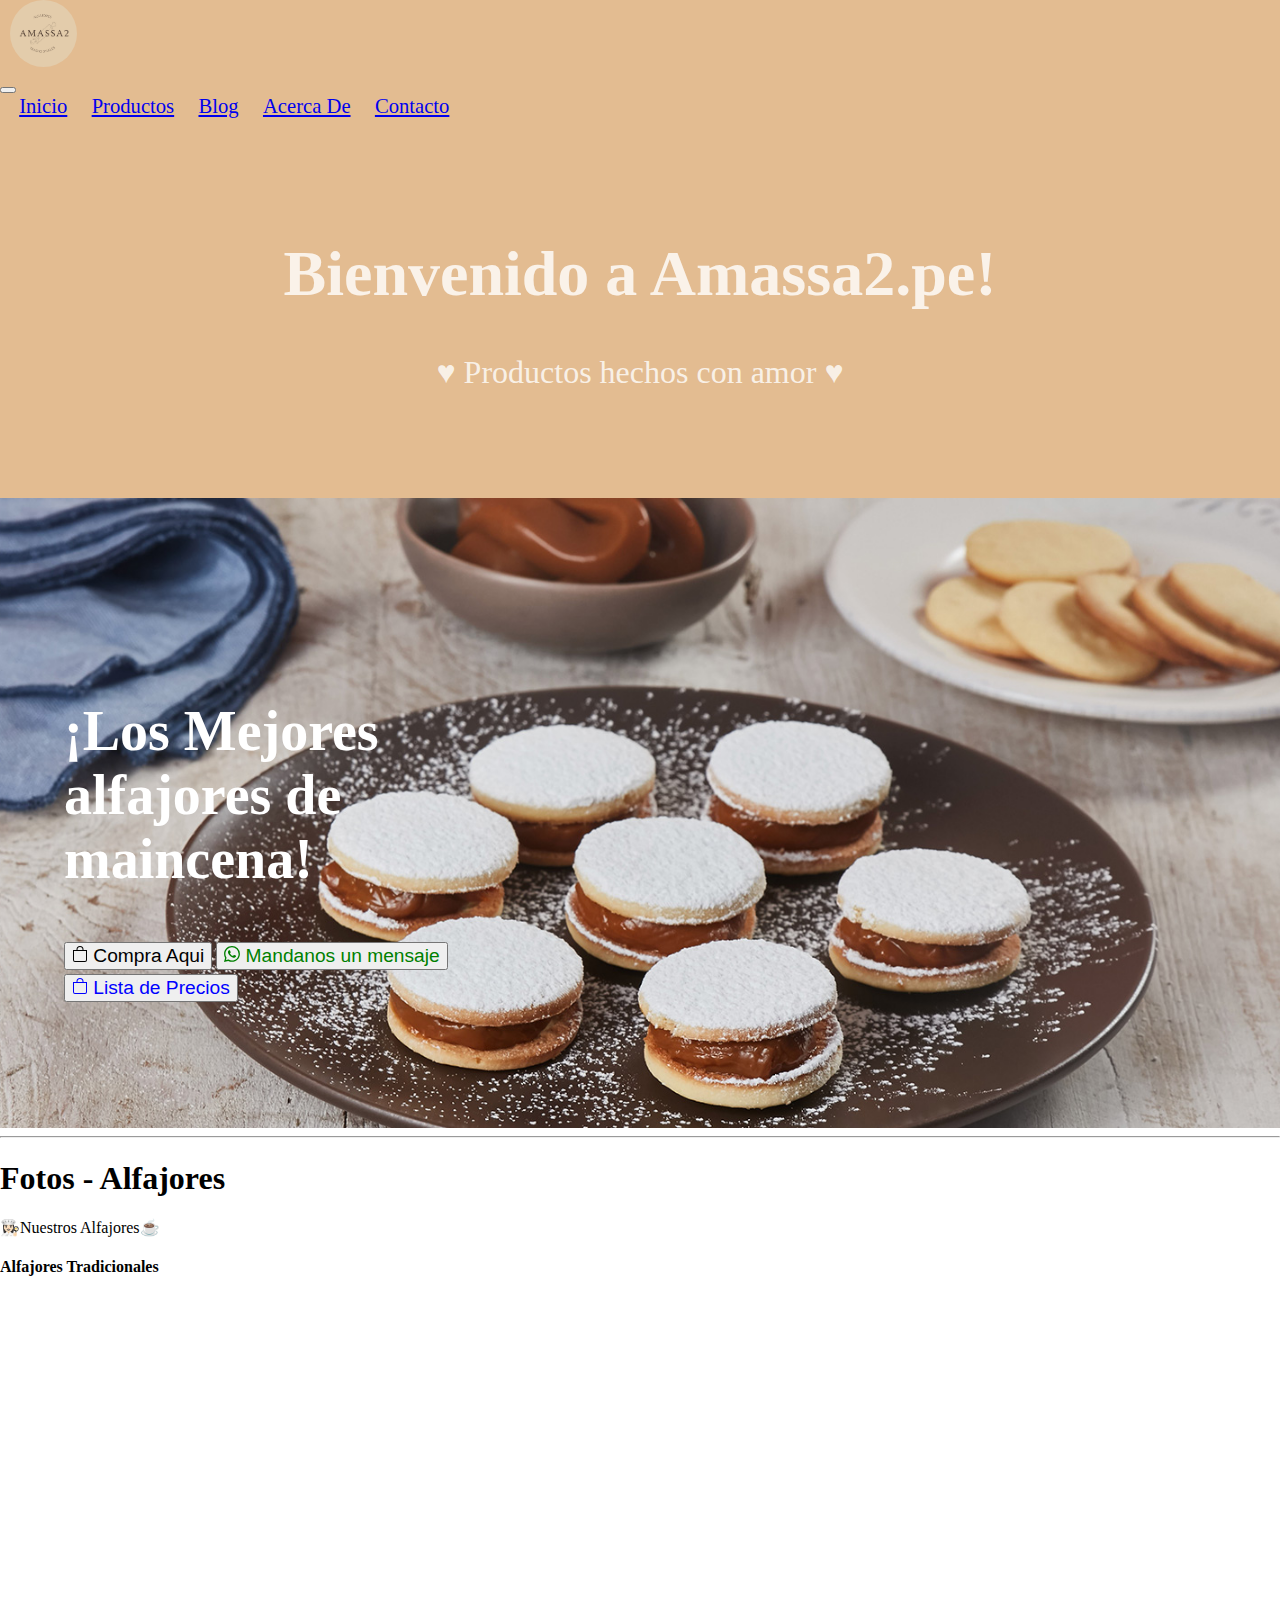
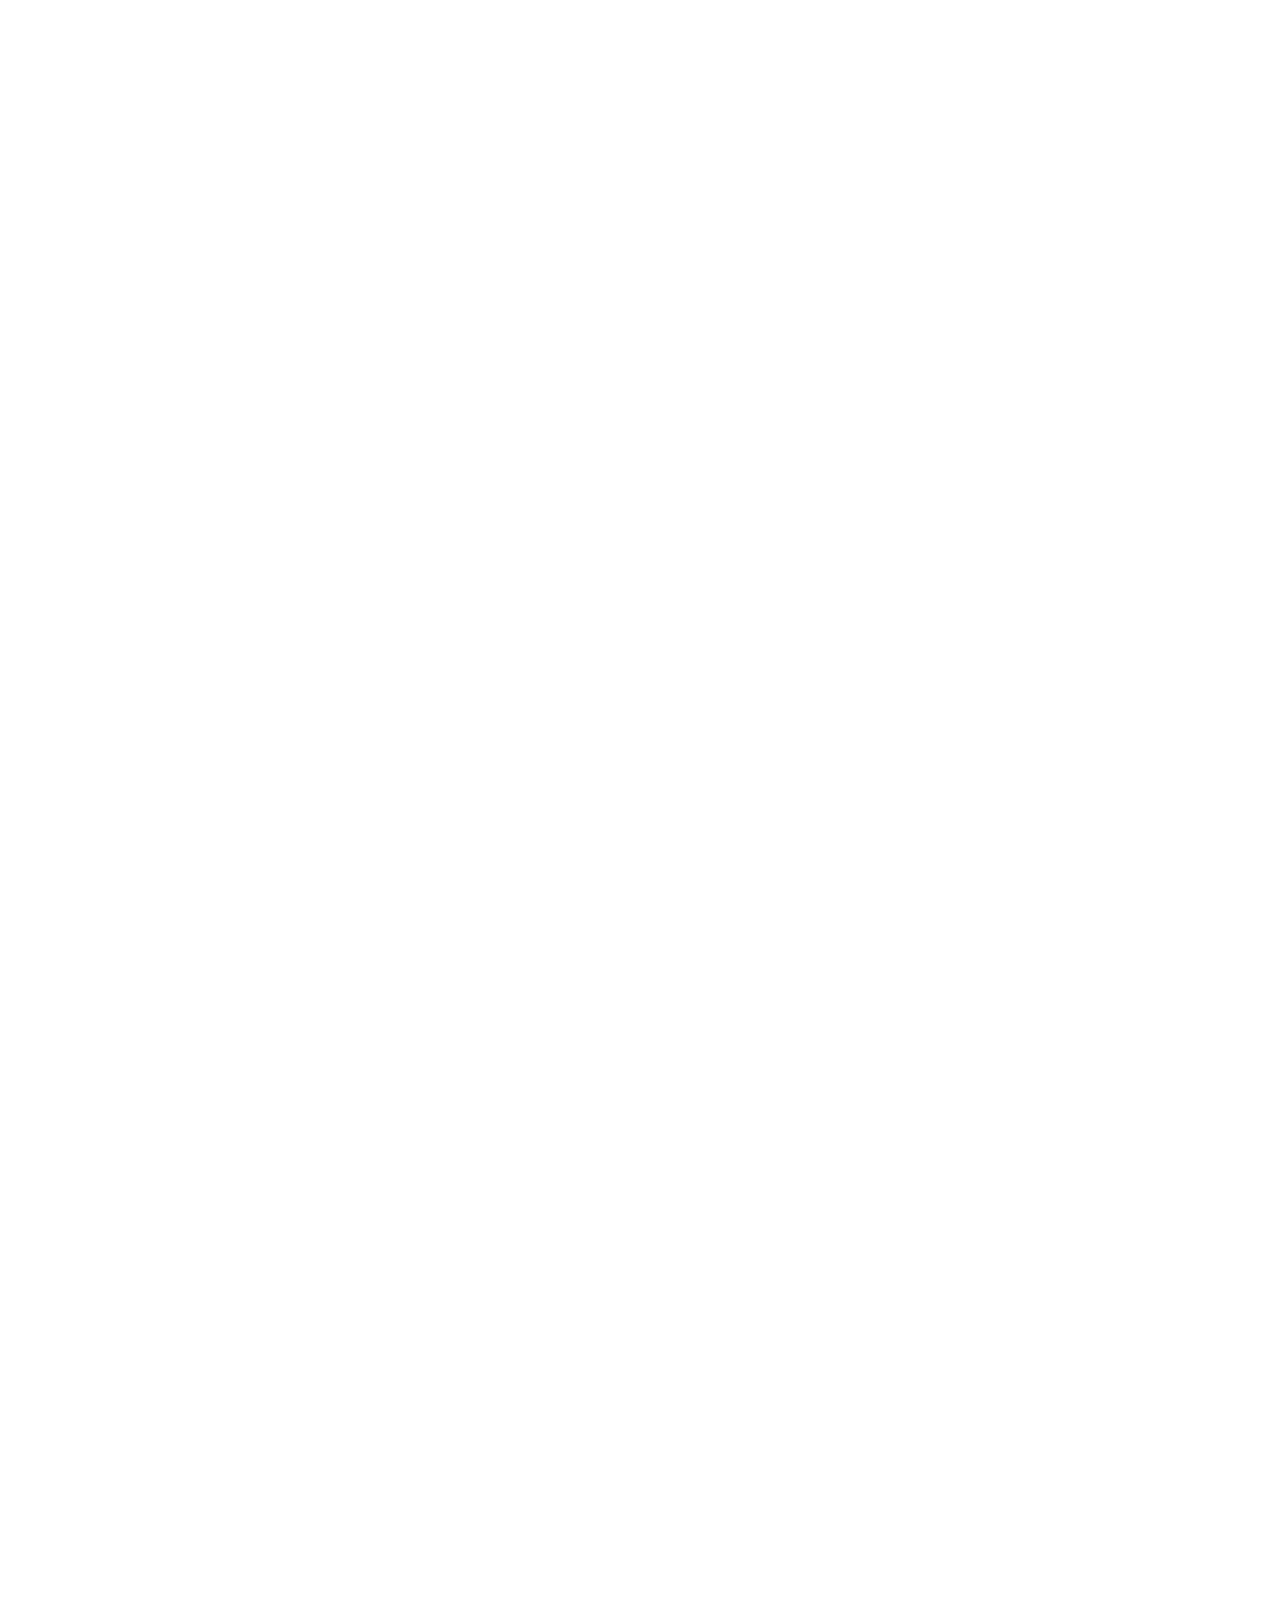
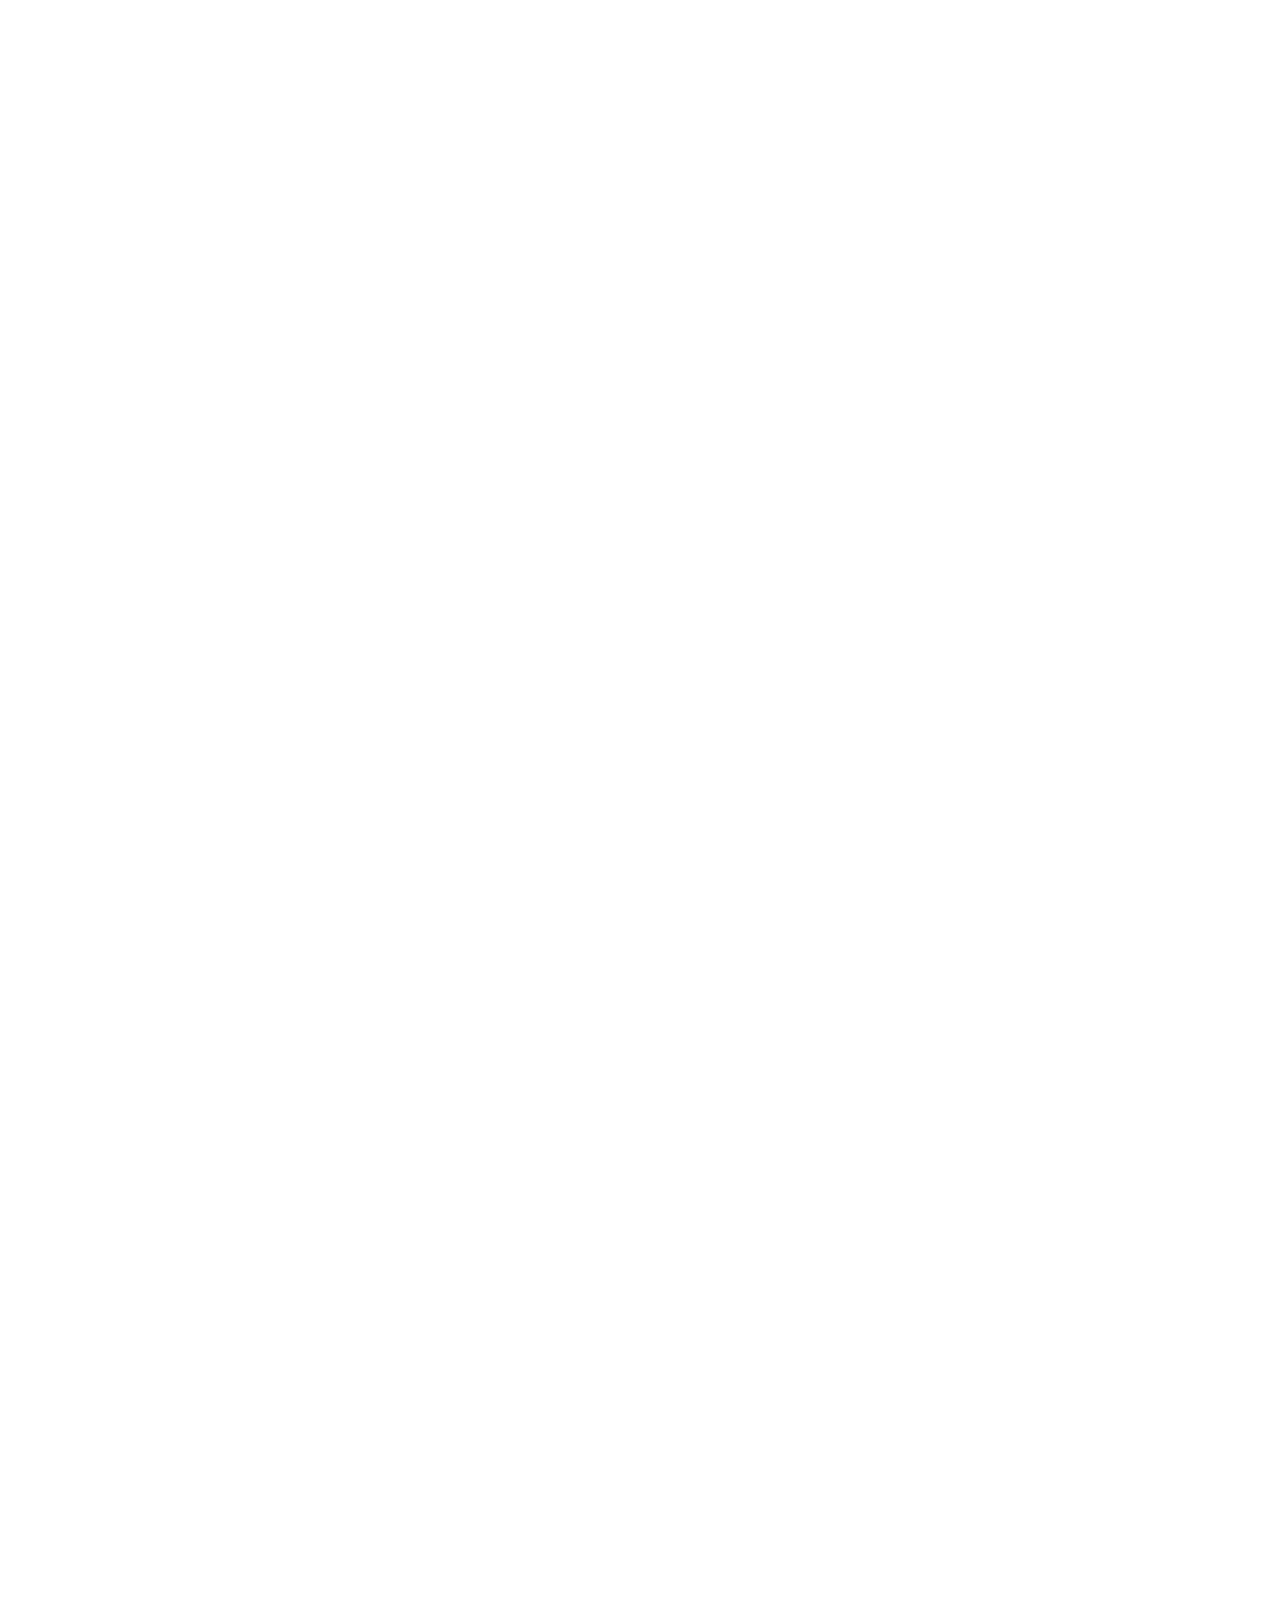
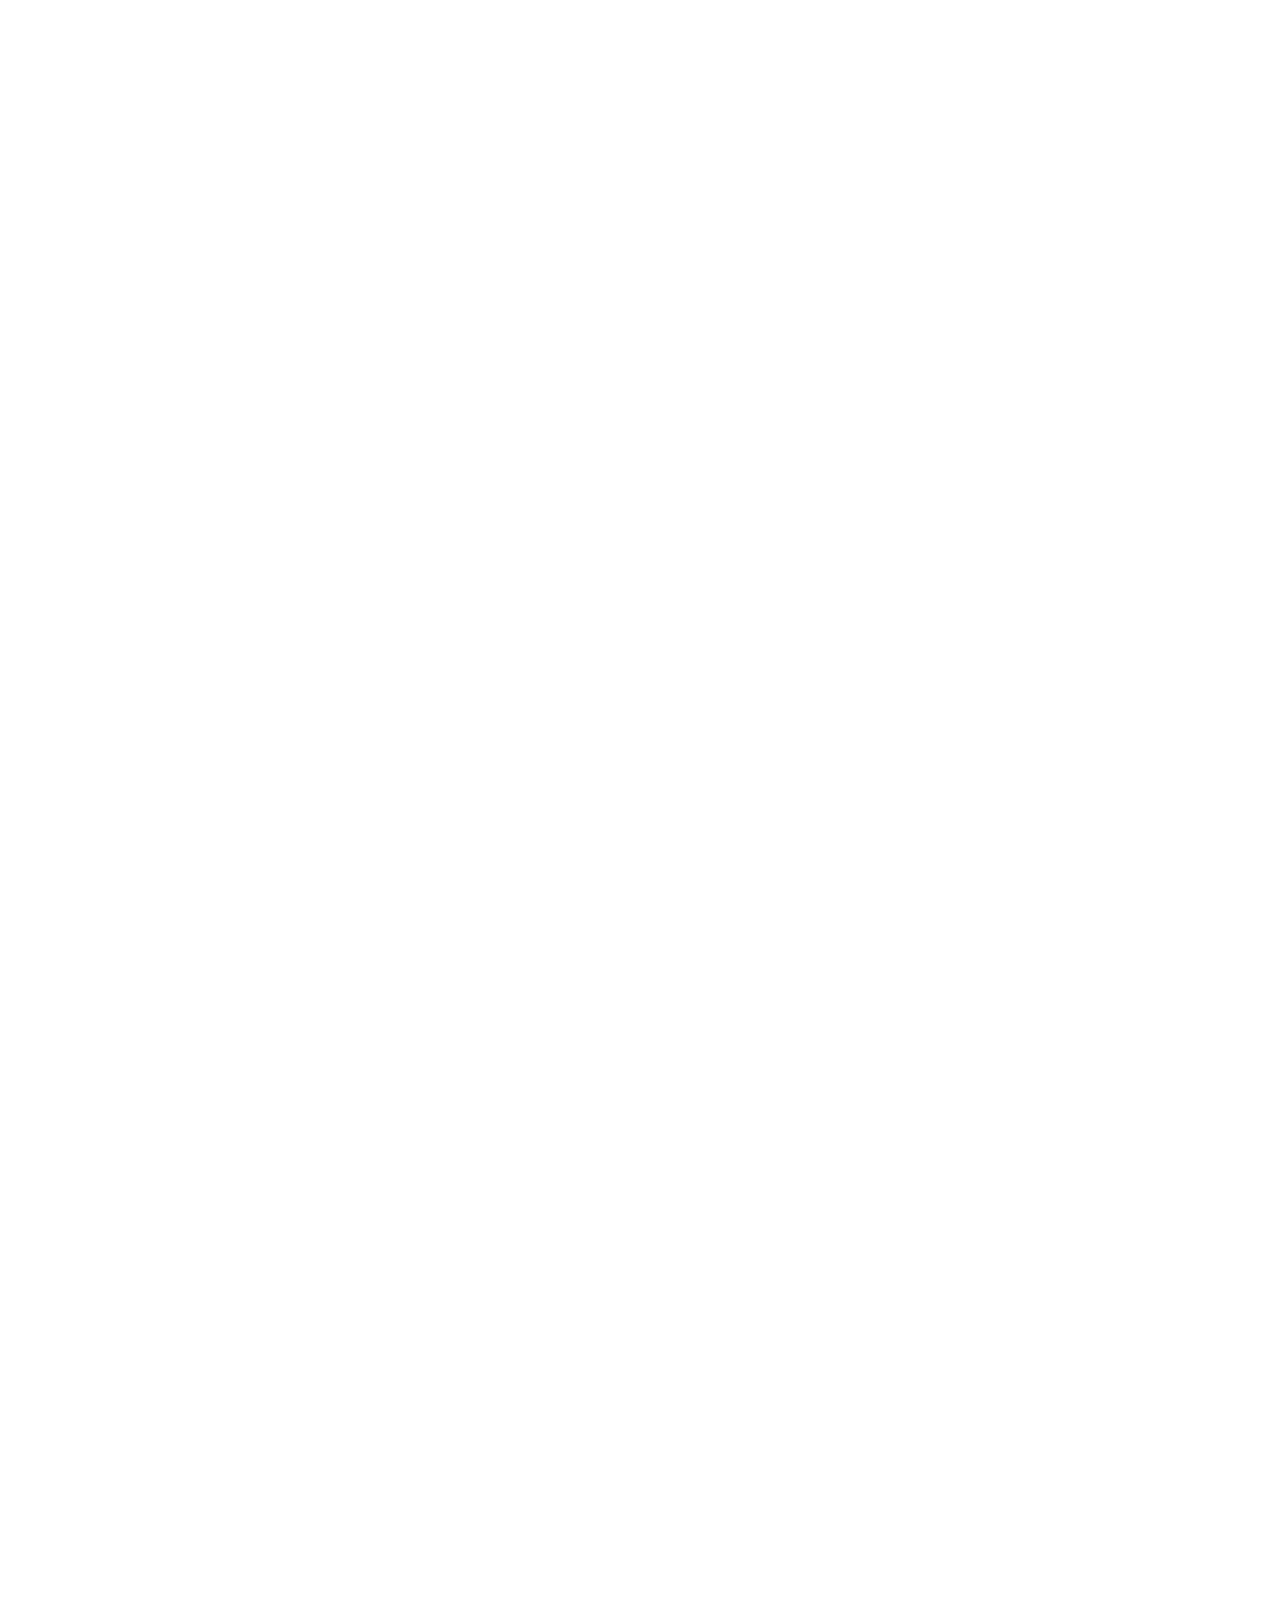
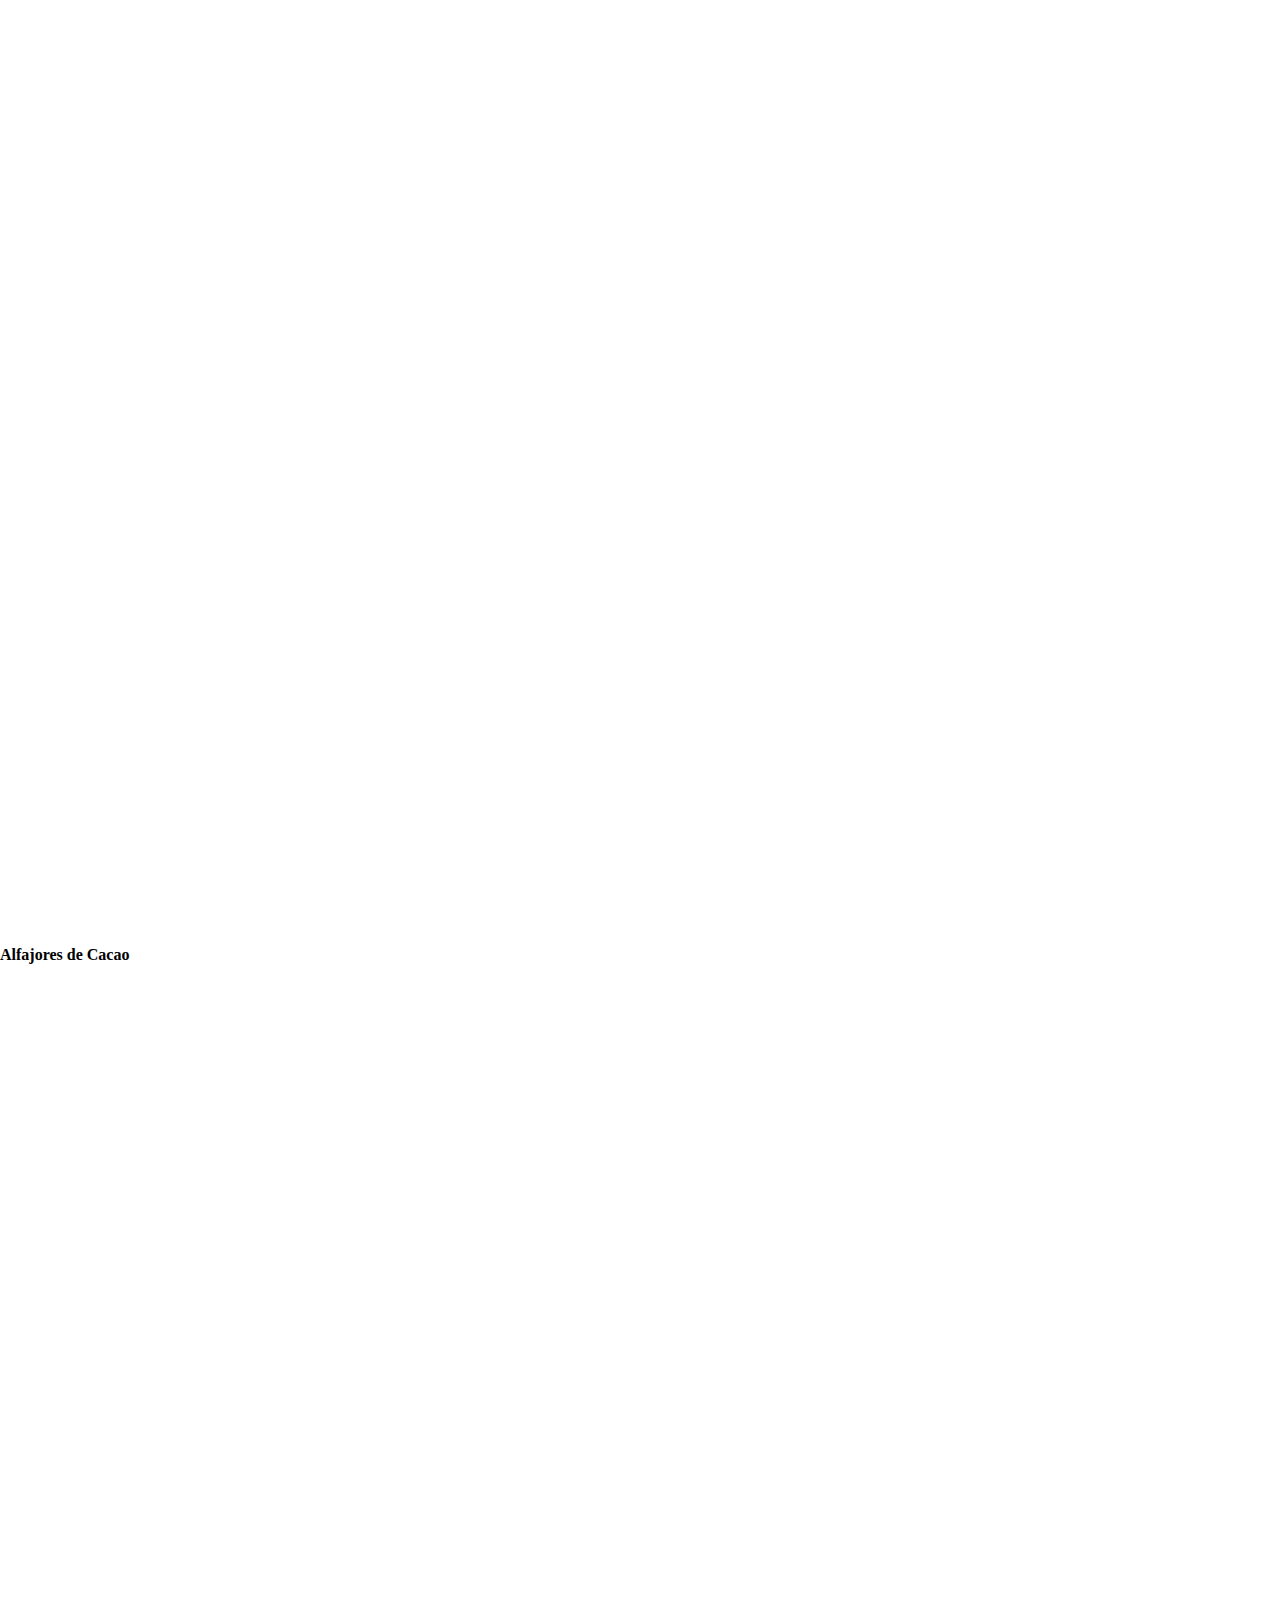
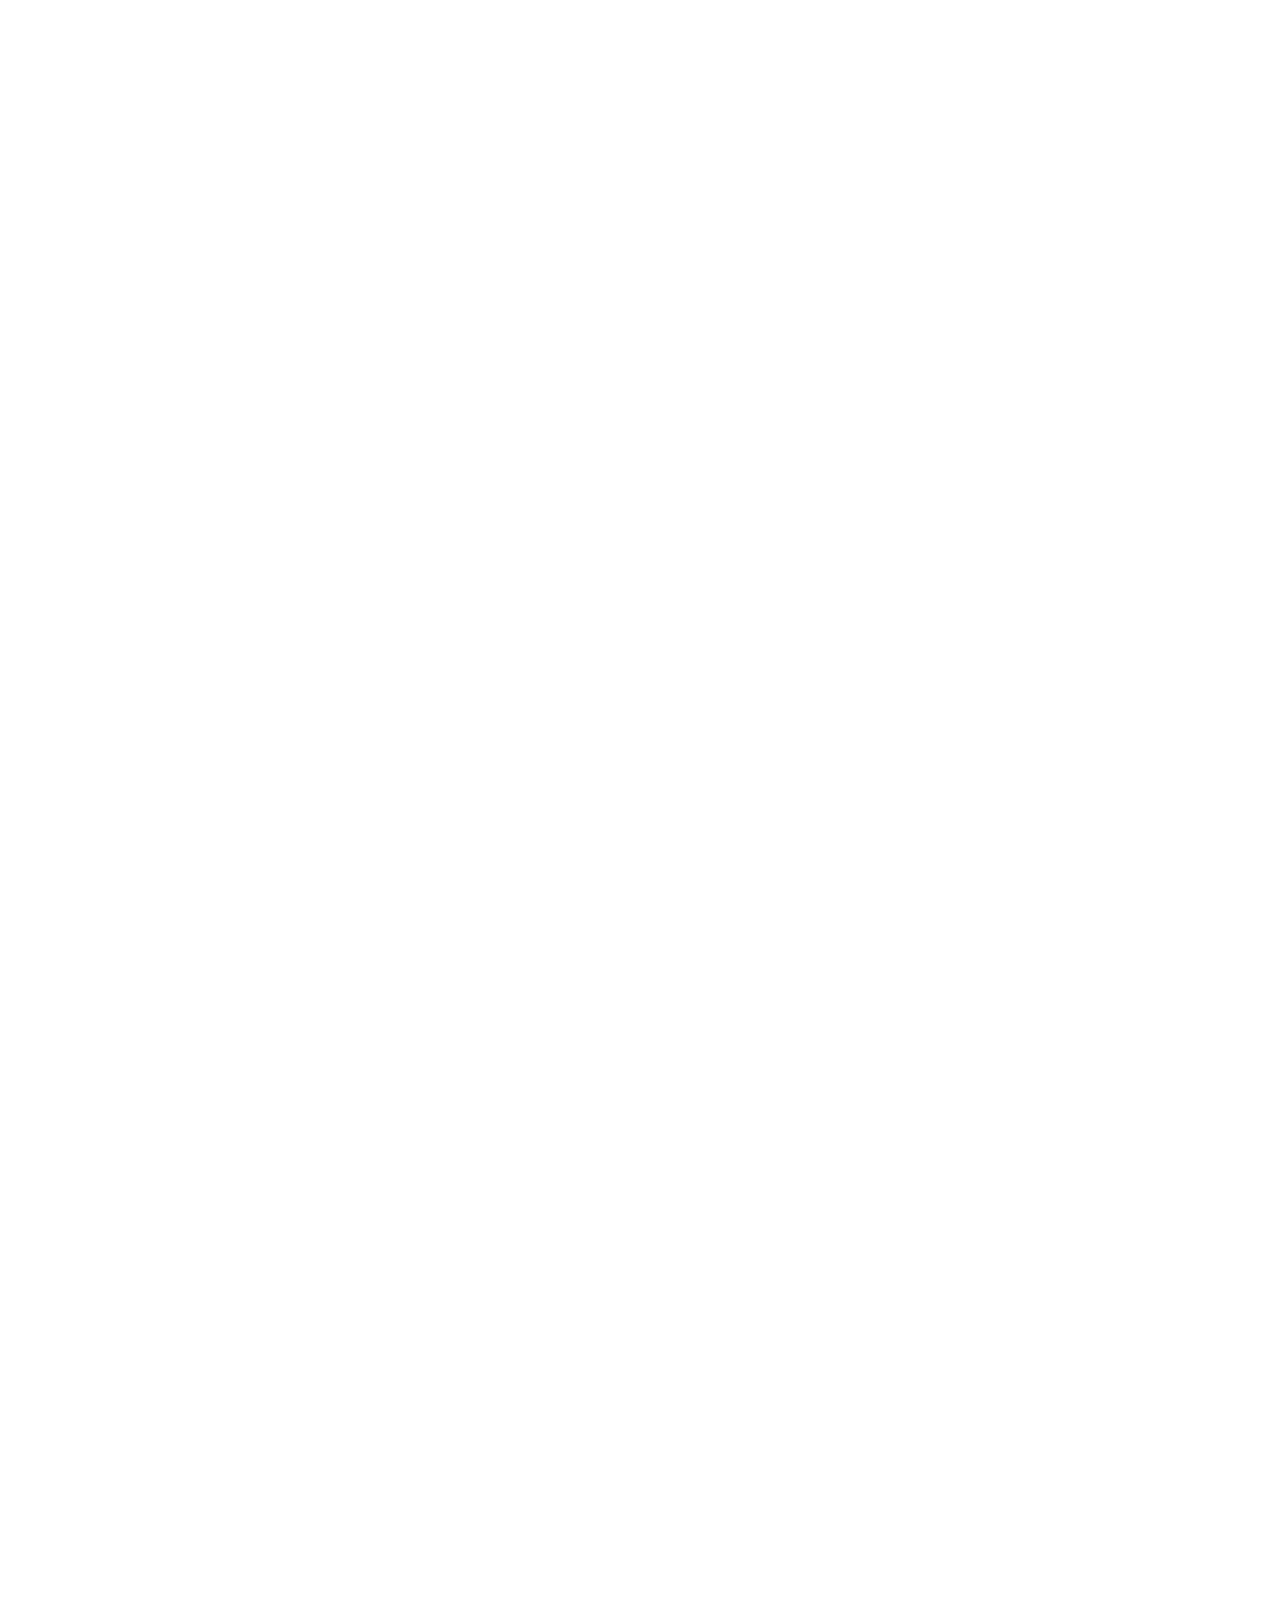
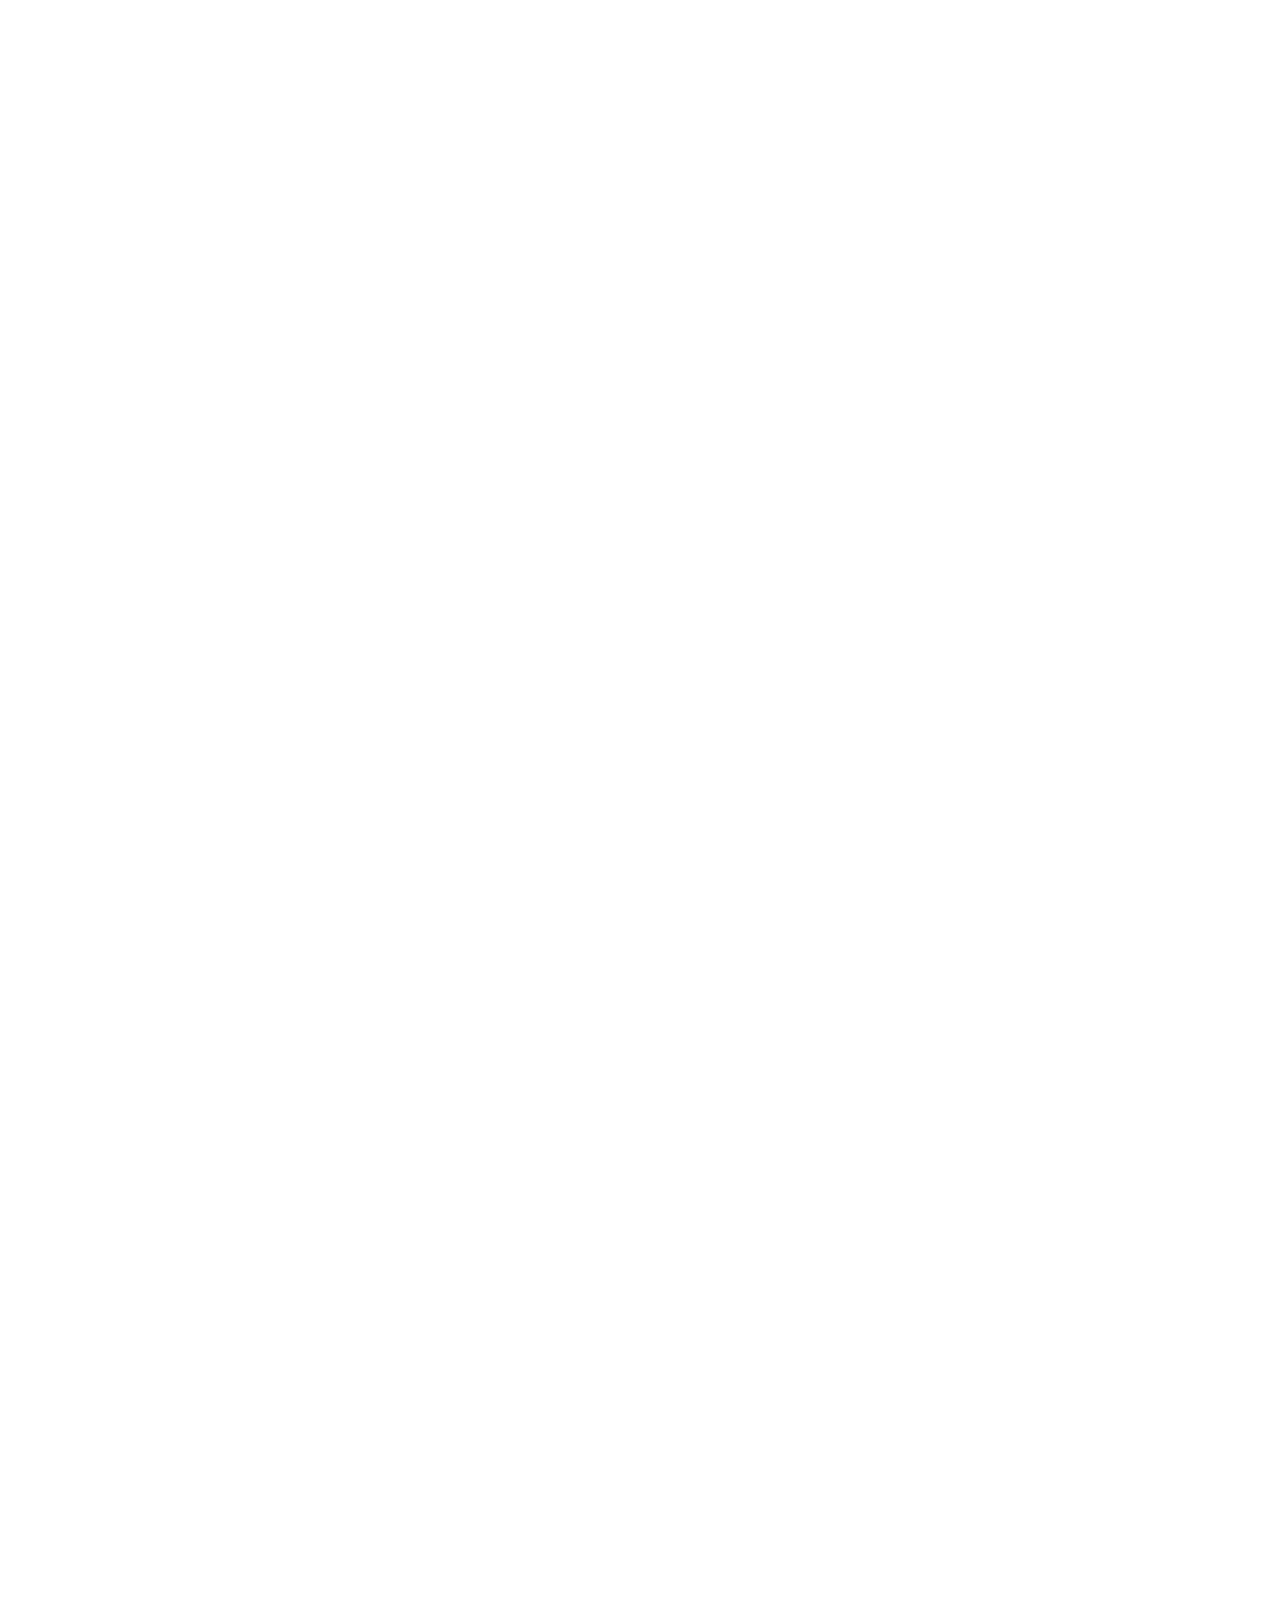
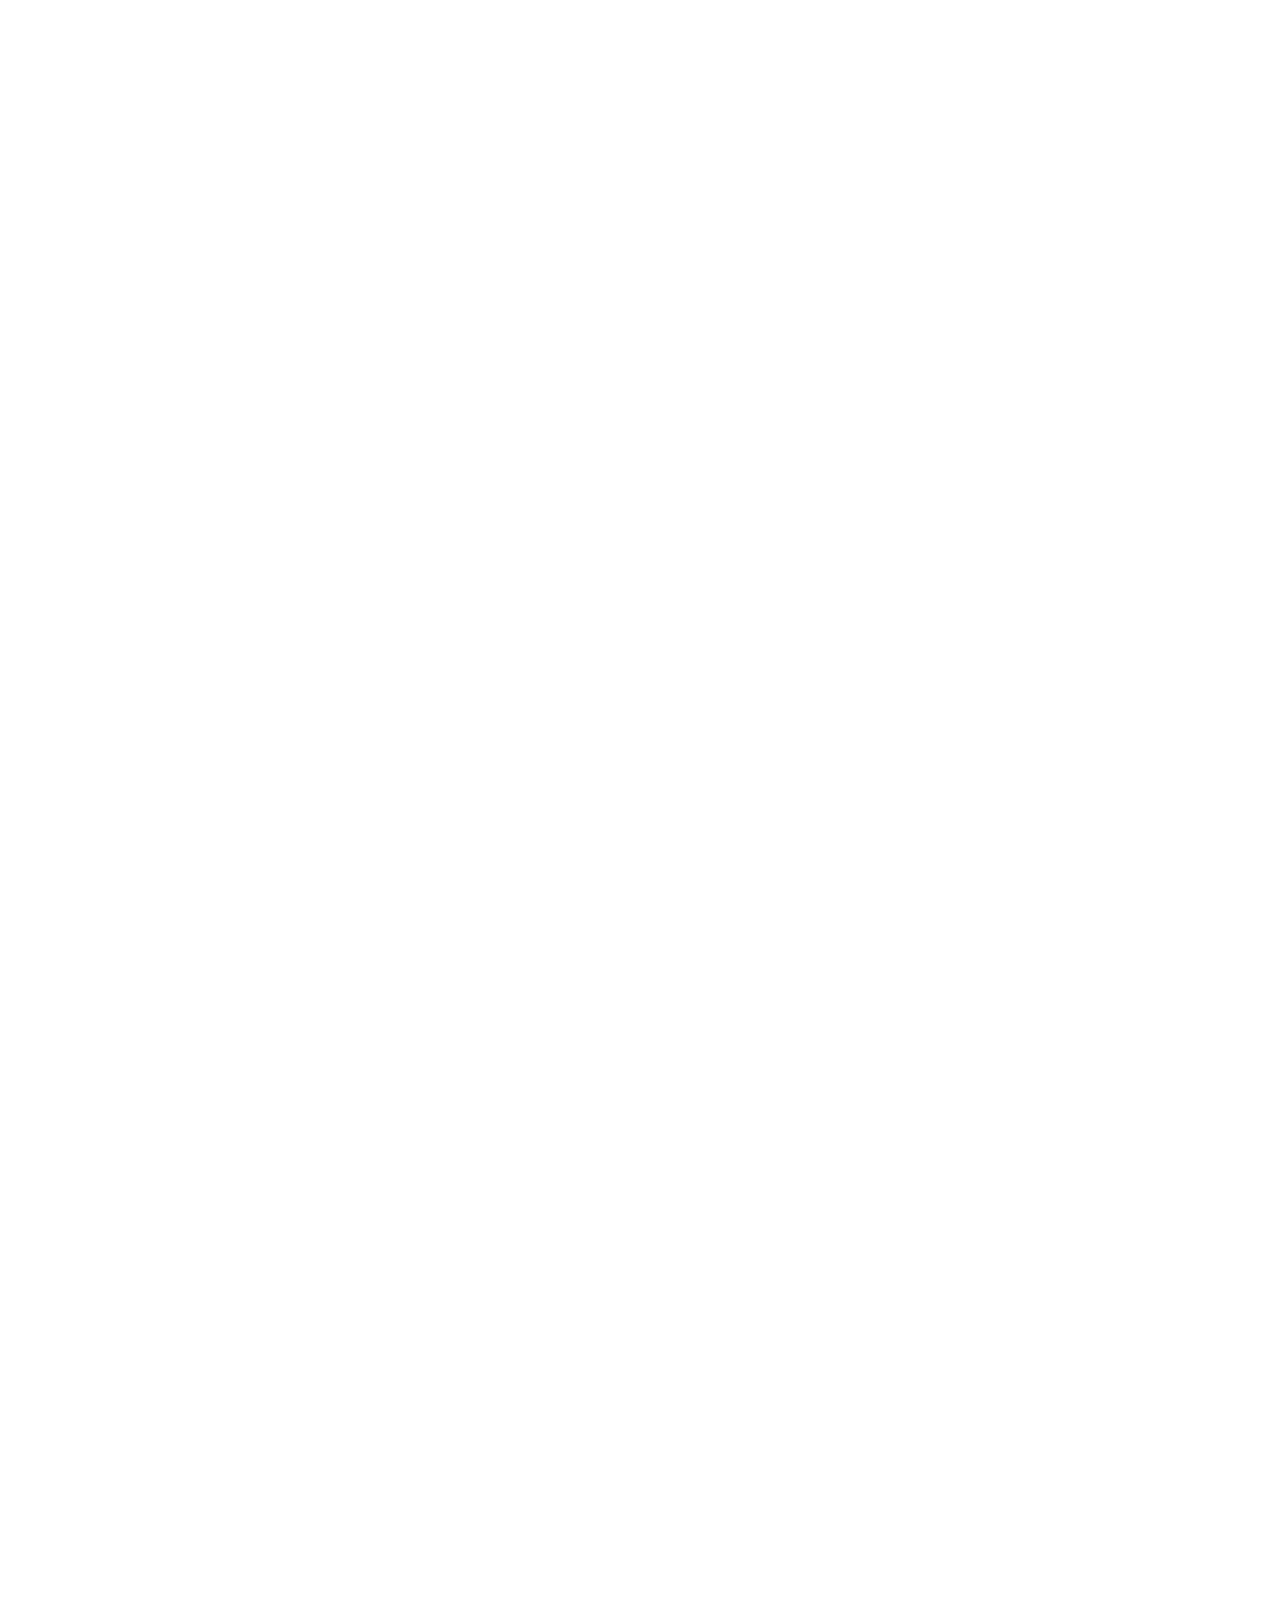
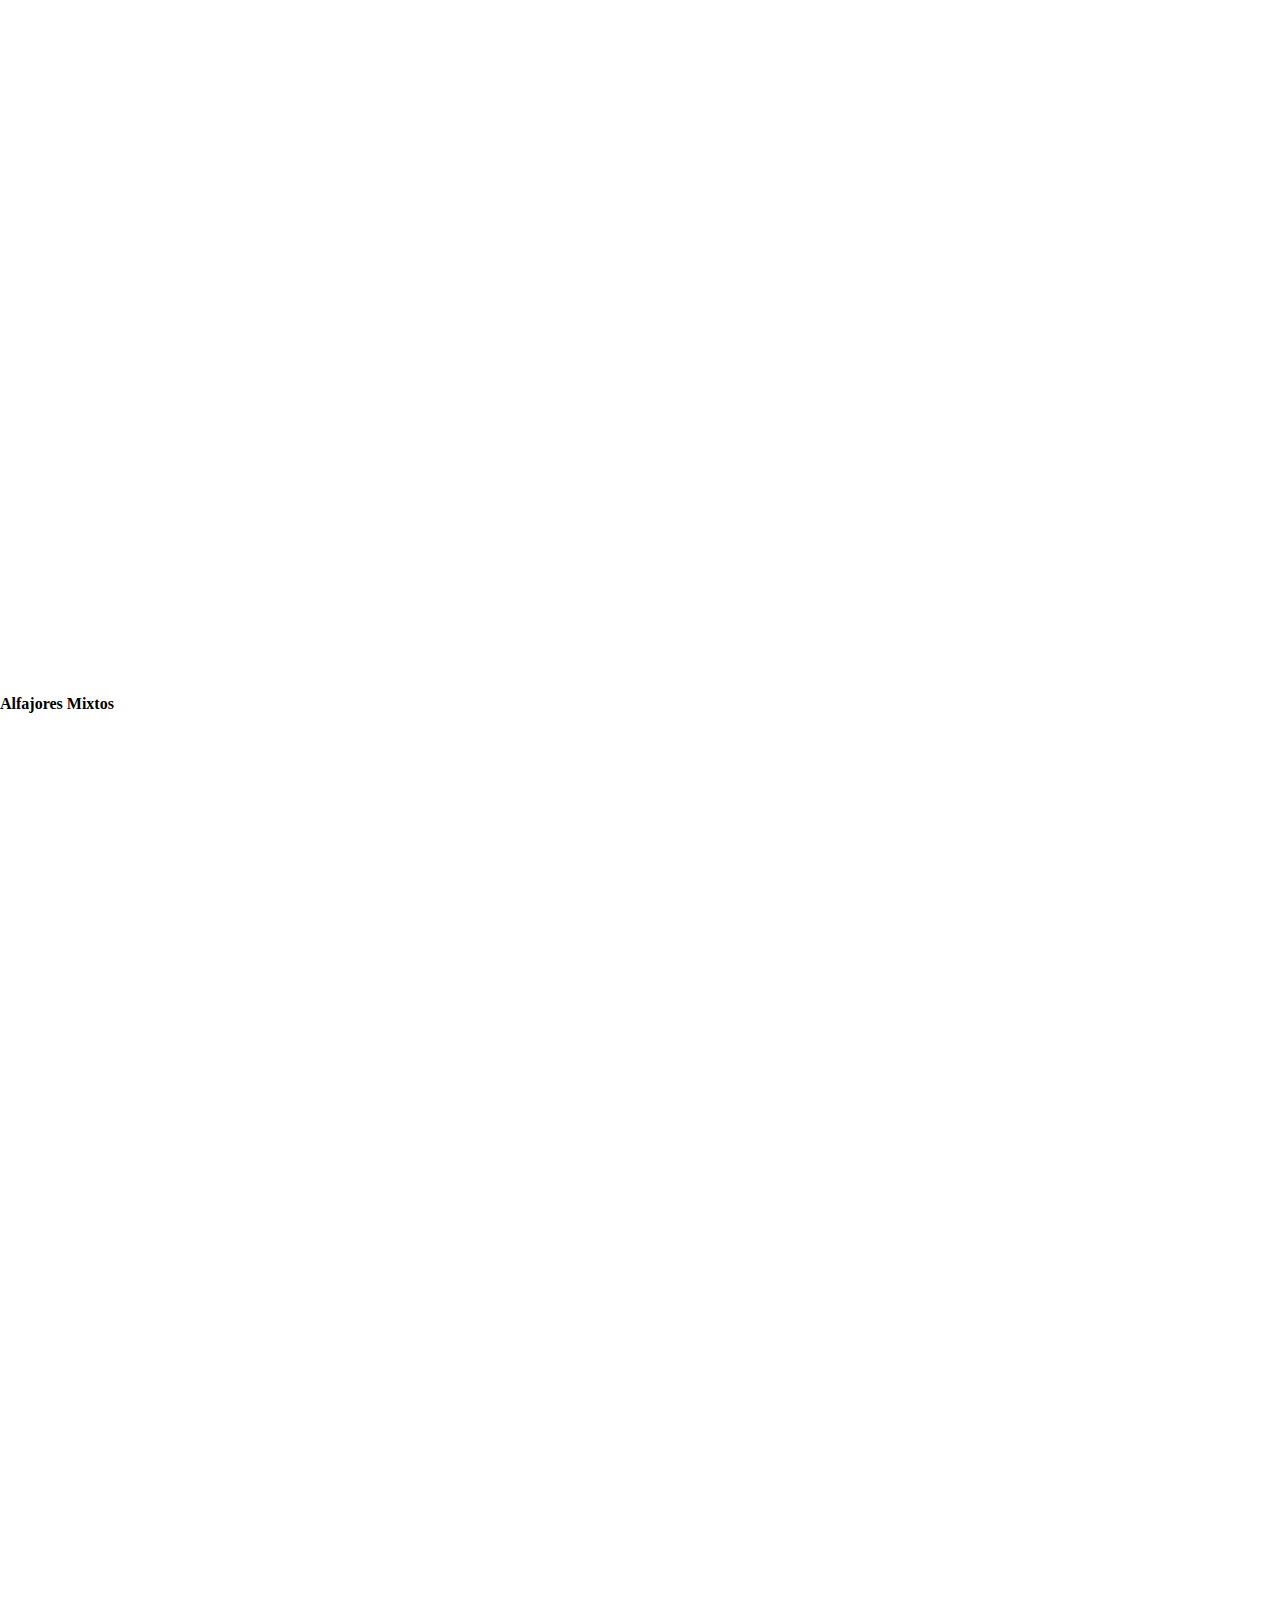
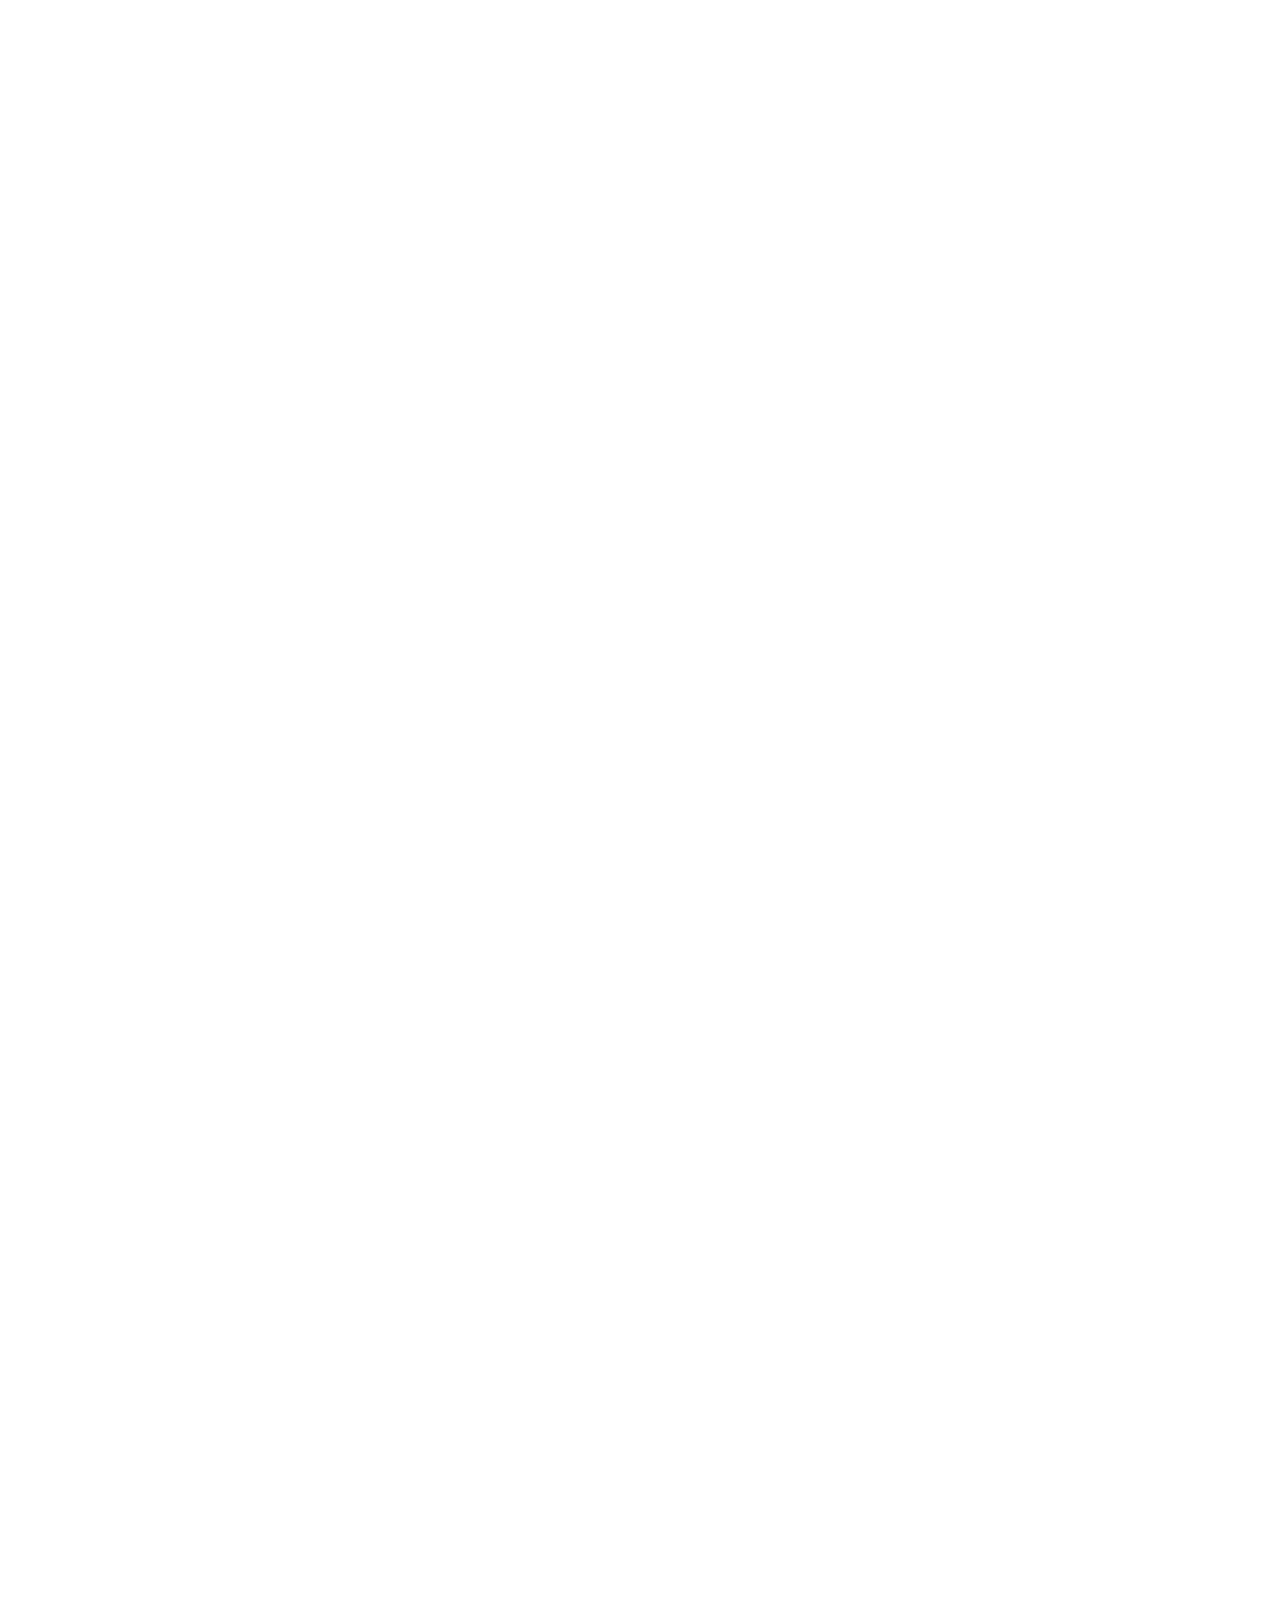
<file: index.html>
<!--Proyecto SASS-->
<!doctype html>
<html lang="en">
<head>
    <!-- Required meta tags -->
    <meta charset="utf-8">
    <meta name="viewport" content="width=device-width, initial-scale=1">
    <link rel="shortcut icon" href="./assets/resources/logo_amaasa2.png">
    <!--Animated on Scroll-->
    <link href="https://unpkg.com/aos@2.3.1/dist/aos.css" rel="stylesheet">
    <!-- Bootstrap CSS -->
    <link href="https://cdn.jsdelivr.net/npm/bootstrap@5.1.3/dist/css/bootstrap.min.css" rel="stylesheet" integrity="sha384-1BmE4kWBq78iYhFldvKuhfTAU6auU8tT94WrHftjDbrCEXSU1oBoqyl2QvZ6jIW3" crossorigin="anonymous">
    <link rel="stylesheet" href="https://cdn.jsdelivr.net/npm/bootstrap-icons@1.3.0/font/bootstrap-icons.css">
    <link rel="stylesheet" href="./css/styles.css">
    <title>Amassa2.pe - Inicio</title>
    <meta name="description" content="Sitio web Amassa2.pe tienda de alafajores donde podras comprar y ver nuestro catalogo de postres disponibles">
    <meta name="keywords" content="alfajores, postres, comprar, regalar, dulces">
</head>
<body>
    <header class="header">
        <nav class="navbar navbar-expand-lg navbar-light ">
            <!--Inicio de NavBar-->
            <div class="container-fluid">
                <div class="contenedor__logo">
                    <a href="#" class="header__link">
                        <img src="./assets/resources/logo_amaasa2.png" alt="amassa.2pe" class="header__img">
                    </a>

                </div>
                <button class="navbar-toggler" type="button" data-bs-toggle="collapse"
                    data-bs-target="#navbarNavAltMarkup" aria-controls="navbarNavAltMarkup" aria-expanded="false"
                    aria-label="Toggle navigation">
                    <span class="navbar-toggler-icon"></span>
                </button>
                <div class="collapse navbar-collapse justify-content-end" id="navbarNavAltMarkup">
                    <div class="navbar-nav">
                        <a class="nav-link tracking-in-expand" href="#">Inicio</a>
                        <a class="nav-link tracking-in-expand" href="assets/pages/products.html">Productos</a>
                        <a class="nav-link tracking-in-expand" href="assets/pages/blog.html">Blog</a>
                        <a class="nav-link tracking-in-expand" href="assets/pages/about.html">Acerca De</a>
                        <a class="nav-link tracking-in-expand" href="assets/pages/contact.html">Contacto</a>
                    </div>
                </div>
            </div>
        </nav>
        <!--Fin de NavBar-->
    </header>
    <main>
        <section class="container-fluid ola">
            <div class="container__ola">
                <div class="content__ola">
                    <h1 class="tracking-in-expand">Bienvenido a Amassa2.pe!</h1>
                    <p class="tracking-in-expand">♥ Productos hechos con amor ♥</p>
                </div>
                <div class="waves">
                    <div class="wave circulo a"></div>
                    <div class="wave circulo b"></div>
                    <div class="wave circulo c"></div>
                </div>
            </div>
        </section> 
        <section class="hero">
            <!--Inicio de Seccion "Hero"-->
            <div class="hero__contenedor">
                <h4 class="hero__titulo ">¡Los Mejores alfajores de maincena!</h4>
                
                <button type="button" class="btn btn-outline-dark btn__compra">
                    <svg xmlns="http://www.w3.org/2000/svg" width="16" height="16" fill="currentColor" class="bi bi-bag"
                        viewBox="0 0 16 16">
                        <path
                            d="M8 1a2.5 2.5 0 0 1 2.5 2.5V4h-5v-.5A2.5 2.5 0 0 1 8 1zm3.5 3v-.5a3.5 3.5 0 1 0-7 0V4H1v10a2 2 0 0 0 2 2h10a2 2 0 0 0 2-2V4h-3.5zM2 5h12v9a1 1 0 0 1-1 1H3a1 1 0 0 1-1-1V5z" />
                    </svg>
                    Compra Aqui
                </button>
                <button type="button" class="btn btn-outline-dark  btn__mensaje">
                    <svg xmlns="http://www.w3.org/2000/svg" width="16" height="16" fill="currentColor" class="bi bi-whatsapp" viewBox="0 0 16 16">
                        <path d="M13.601 2.326A7.854 7.854 0 0 0 7.994 0C3.627 0 .068 3.558.064 7.926c0 1.399.366 2.76 1.057 3.965L0 16l4.204-1.102a7.933 7.933 0 0 0 3.79.965h.004c4.368 0 7.926-3.558 7.93-7.93A7.898 7.898 0 0 0 13.6 2.326zM7.994 14.521a6.573 6.573 0 0 1-3.356-.92l-.24-.144-2.494.654.666-2.433-.156-.251a6.56 6.56 0 0 1-1.007-3.505c0-3.626 2.957-6.584 6.591-6.584a6.56 6.56 0 0 1 4.66 1.931 6.557 6.557 0 0 1 1.928 4.66c-.004 3.639-2.961 6.592-6.592 6.592zm3.615-4.934c-.197-.099-1.17-.578-1.353-.646-.182-.065-.315-.099-.445.099-.133.197-.513.646-.627.775-.114.133-.232.148-.43.05-.197-.1-.836-.308-1.592-.985-.59-.525-.985-1.175-1.103-1.372-.114-.198-.011-.304.088-.403.087-.088.197-.232.296-.346.1-.114.133-.198.198-.33.065-.134.034-.248-.015-.347-.05-.099-.445-1.076-.612-1.47-.16-.389-.323-.335-.445-.34-.114-.007-.247-.007-.38-.007a.729.729 0 0 0-.529.247c-.182.198-.691.677-.691 1.654 0 .977.71 1.916.81 2.049.098.133 1.394 2.132 3.383 2.992.47.205.84.326 1.129.418.475.152.904.129 1.246.08.38-.058 1.171-.48 1.338-.943.164-.464.164-.86.114-.943-.049-.084-.182-.133-.38-.232z"/>
                    </svg>
                    Mandanos un mensaje
                </button>
                <button type="button" class="btn btn-outline-dark btn__precios">
                    <svg xmlns="http://www.w3.org/2000/svg" width="16" height="16" fill="currentColor" class="bi bi-bag"
                        viewBox="0 0 16 16">
                        <path
                            d="M8 1a2.5 2.5 0 0 1 2.5 2.5V4h-5v-.5A2.5 2.5 0 0 1 8 1zm3.5 3v-.5a3.5 3.5 0 1 0-7 0V4H1v10a2 2 0 0 0 2 2h10a2 2 0 0 0 2-2V4h-3.5zM2 5h12v9a1 1 0 0 1-1 1H3a1 1 0 0 1-1-1V5z" />
                    </svg>
                    Lista de Precios
                </button>
                
            </div>
        </section>
        <!--Fin de Seccion "Hero"-->
        <hr>
        <section class="album__alfajores">
            <!--Inicio de Seccion "Album"-->
            <div class="pricing-header p-3 pb-md-4 mx-auto text-center">
                <h1 class="display-4 fw-normal">Fotos - Alfajores</h1>
                <p class="fs-5 text-muted">👩🏻‍🍳Nuestros Alfajores☕</p>
            </div>
            <div class="container">
                <div class="row row-cols-1 row-cols-md-3 mb-3 text-center">
                    <div class="col">
                        <div class="card mb-4 rounded-3 shadow-sm">
                            <div class="card-header py-3">
                                <h4 class="my-0 fw-normal">Alfajores Tradicionales</h4>
                            </div>
                            <div data-aos="fade-right" class="card-body">
                                <img class="img-fluid img-thumbnail" src="assets/resources/foto_1.jpg" alt="foto_alfajor_1">
                                <hr>
                                <p>Con manjar hecho en casa Pruebalos Lorem ipsum dolor sit amet consectetur
                                    adipisicinrnatur sitnis laboriosam quaerat</p>
                                    <button type="button" class="w-100 btn btn-lg btn-outline-dark">
                                        <svg xmlns="http://www.w3.org/2000/svg" width="16" height="16" fill="currentColor"
                                        class="bi bi-whatsapp" viewBox="0 0 16 16">
                                        <path
                                    d="M13.601 2.326A7.854 7.854 0 0 0 7.994 0C3.627 0 .068 3.558.064 7.926c0 1.399.366 2.76 1.057 3.965L0 16l4.204-1.102a7.933 7.933 0 0 0 3.79.965h.004c4.368 0 7.926-3.558 7.93-7.93A7.898 7.898 0 0 0 13.6 2.326zM7.994 14.521a6.573 6.573 0 0 1-3.356-.92l-.24-.144-2.494.654.666-2.433-.156-.251a6.56 6.56 0 0 1-1.007-3.505c0-3.626 2.957-6.584 6.591-6.584a6.56 6.56 0 0 1 4.66 1.931 6.557 6.557 0 0 1 1.928 4.66c-.004 3.639-2.961 6.592-6.592 6.592zm3.615-4.934c-.197-.099-1.17-.578-1.353-.646-.182-.065-.315-.099-.445.099-.133.197-.513.646-.627.775-.114.133-.232.148-.43.05-.197-.1-.836-.308-1.592-.985-.59-.525-.985-1.175-1.103-1.372-.114-.198-.011-.304.088-.403.087-.088.197-.232.296-.346.1-.114.133-.198.198-.33.065-.134.034-.248-.015-.347-.05-.099-.445-1.076-.612-1.47-.16-.389-.323-.335-.445-.34-.114-.007-.247-.007-.38-.007a.729.729 0 0 0-.529.247c-.182.198-.691.677-.691 1.654 0 .977.71 1.916.81 2.049.098.133 1.394 2.132 3.383 2.992.47.205.84.326 1.129.418.475.152.904.129 1.246.08.38-.058 1.171-.48 1.338-.943.164-.464.164-.86.114-.943-.049-.084-.182-.133-.38-.232z" />
                                    </svg>
                                    Compra ya!</button>
                            </div>
                        </div>
                    </div>
                    <div class="col">
                        <div class="card mb-4 rounded-3 shadow-sm">
                            <div class="card-header py-3">
                                <h4 class="my-0 fw-normal">Alfajores de Cacao</h4>
                            </div>
                            <div data-aos="fade-up" class="card-body">
                                <img class="img-thumbnail img-fluid" src="assets/resources/foto_2.jpg" alt="foto_alfajor_1">
                                <hr>
                                <p>Con manjar hecho en casa Pruebalos ya Lorem ipsum dolor sit amet
                                    consectetur adipisicinrnatur sitnis laboriosam quaerat</p>
                                <button type="button" class="w-100 btn btn-lg btn-outline-dark">
                                    <svg xmlns="http://www.w3.org/2000/svg" width="16" height="16" fill="currentColor"
                                        class="bi bi-whatsapp" viewBox="0 0 16 16">
                                        <path
                                            d="M13.601 2.326A7.854 7.854 0 0 0 7.994 0C3.627 0 .068 3.558.064 7.926c0 1.399.366 2.76 1.057 3.965L0 16l4.204-1.102a7.933 7.933 0 0 0 3.79.965h.004c4.368 0 7.926-3.558 7.93-7.93A7.898 7.898 0 0 0 13.6 2.326zM7.994 14.521a6.573 6.573 0 0 1-3.356-.92l-.24-.144-2.494.654.666-2.433-.156-.251a6.56 6.56 0 0 1-1.007-3.505c0-3.626 2.957-6.584 6.591-6.584a6.56 6.56 0 0 1 4.66 1.931 6.557 6.557 0 0 1 1.928 4.66c-.004 3.639-2.961 6.592-6.592 6.592zm3.615-4.934c-.197-.099-1.17-.578-1.353-.646-.182-.065-.315-.099-.445.099-.133.197-.513.646-.627.775-.114.133-.232.148-.43.05-.197-.1-.836-.308-1.592-.985-.59-.525-.985-1.175-1.103-1.372-.114-.198-.011-.304.088-.403.087-.088.197-.232.296-.346.1-.114.133-.198.198-.33.065-.134.034-.248-.015-.347-.05-.099-.445-1.076-.612-1.47-.16-.389-.323-.335-.445-.34-.114-.007-.247-.007-.38-.007a.729.729 0 0 0-.529.247c-.182.198-.691.677-.691 1.654 0 .977.71 1.916.81 2.049.098.133 1.394 2.132 3.383 2.992.47.205.84.326 1.129.418.475.152.904.129 1.246.08.38-.058 1.171-.48 1.338-.943.164-.464.164-.86.114-.943-.049-.084-.182-.133-.38-.232z" />
                                    </svg>
                                    Compra ya!</button>
                            </div>
                        </div>
                    </div>
                    <div class="col">
                        <div class="card mb-4 rounded-3 shadow-sm ">
                            <div class="card-header py-3">
                                <h4 class="my-0 fw-normal">Alfajores Mixtos</h4>
                            </div>
                            <div data-aos="fade-left" class="card-body">
                                <img class="img-thumbnail img-fluid" src="assets/resources/foto_3.jpg" alt="foto_alfajor_1">
                                <hr>
                                <p>Con manjar hecho en casa Pruebalos ya Lorem ipsum dolor sit amet
                                    consectetur adipisicinrnatur sitnis laboriosam quaerat</p>
                                <button type="button" class="w-100 btn btn-lg btn-outline-dark">
                                    <svg xmlns="http://www.w3.org/2000/svg" width="16" height="16" fill="currentColor"
                                    class="bi bi-whatsapp" viewBox="0 0 16 16">
                                    <path
                                d="M13.601 2.326A7.854 7.854 0 0 0 7.994 0C3.627 0 .068 3.558.064 7.926c0 1.399.366 2.76 1.057 3.965L0 16l4.204-1.102a7.933 7.933 0 0 0 3.79.965h.004c4.368 0 7.926-3.558 7.93-7.93A7.898 7.898 0 0 0 13.6 2.326zM7.994 14.521a6.573 6.573 0 0 1-3.356-.92l-.24-.144-2.494.654.666-2.433-.156-.251a6.56 6.56 0 0 1-1.007-3.505c0-3.626 2.957-6.584 6.591-6.584a6.56 6.56 0 0 1 4.66 1.931 6.557 6.557 0 0 1 1.928 4.66c-.004 3.639-2.961 6.592-6.592 6.592zm3.615-4.934c-.197-.099-1.17-.578-1.353-.646-.182-.065-.315-.099-.445.099-.133.197-.513.646-.627.775-.114.133-.232.148-.43.05-.197-.1-.836-.308-1.592-.985-.59-.525-.985-1.175-1.103-1.372-.114-.198-.011-.304.088-.403.087-.088.197-.232.296-.346.1-.114.133-.198.198-.33.065-.134.034-.248-.015-.347-.05-.099-.445-1.076-.612-1.47-.16-.389-.323-.335-.445-.34-.114-.007-.247-.007-.38-.007a.729.729 0 0 0-.529.247c-.182.198-.691.677-.691 1.654 0 .977.71 1.916.81 2.049.098.133 1.394 2.132 3.383 2.992.47.205.84.326 1.129.418.475.152.904.129 1.246.08.38-.058 1.171-.48 1.338-.943.164-.464.164-.86.114-.943-.049-.084-.182-.133-.38-.232z" />
                                </svg>
                                Compra ya!</button>
                            </div>
                        </div>
                    </div>
                </div>
            </div>
        </section>
        <hr>
        <section class="precios__home">
            <!--Inicio de Seccion "Precios"-->
            <div class="pricing-header p-3 pb-md-4 mx-auto text-center">
                <h1 class="display-4 fw-normal">Nuestros Precios</h1>
                <p class="fs-5 text-muted">👩🏻‍🍳"Disfrutar de un alfajor, es amor a primera mordida".👩🏻☕</p>
            </div>
            <div class="container">
                <div class="row row-cols-1 row-cols-md-3 mb-3 text-center">
                    <div class="col">
                        <div class="card mb-4 rounded-3 shadow-sm">
                            <div class="card-header py-3">
                                <h4 class="my-0 fw-normal">1 Docena</h4>
                            </div>
                            <div class="card-body">
                                <h1 class="card-title pricing-card-title">S/15</h1>
                                <ul class="list-unstyled mt-3 mb-4">
                                    <li>12 Alfajores de Maicena</li>
                                    <li>Dulce de Leche</li>
                                    <li>Azucar Glass</li>
                                    <li>Delivery Gratis*</li>
                                </ul>
                                <button type="button" class="w-100 btn btn-lg btn-outline-dark btn__1">Compra ya!</button>
                            </div>
                        </div>
                    </div>
                    <div class="col">
                        <div class="card mb-4 rounded-3 shadow-sm">
                            <div class="card-header py-3">
                                <h4 class="my-0 fw-normal">2 Docenas</h4>
                            </div>
                            <div class="card-body">
                                <h1 class="card-title pricing-card-title">S/30</h1>
                                <ul class="list-unstyled mt-3 mb-4">
                                    <li>24 Alfajores de Maicena</li>
                                    <li>Dulce de Leche</li>
                                    <li>Azucar Glass</li>
                                    <li>Delivery Gratis*</li>
                                </ul>
                                <button type="button" class="w-100 btn btn-lg btn-outline-dark btn__2">Compra ya!</button>
                            </div>
                        </div>
                    </div>
                    <div class="col">
                        <div class="card mb-4 rounded-3 shadow-sm ">
                            <div class="card-header py-3">
                                <h4 class="my-0 fw-normal">3 Docenas</h4>
                            </div>
                            <div class="card-body">
                                <h1 class="card-title pricing-card-title">S/45</h1>
                                <ul class="list-unstyled mt-3 mb-4">
                                    <li>36 Alfajores de Maicena</li>
                                    <li>Dulce de Leche</li>
                                    <li>Azucar Glass</li>
                                    <li>Delivery Gratis*</li>
                                </ul>
                                <button type="button" class="w-100 btn btn-lg btn-outline-dark btn__3">Compra ya!</button>
                            </div>
                        </div>
                    </div>
                </div>
            </div>
        </section>
        <!--Fin de Seccion "Precios"-->
        <hr>
    </main>
    <footer class="text-center text-white">
        <!-- Grid container -->
        <div class="container p-4 pb-0">
            <!-- Section: Social media -->
            <section class="mb-4">
                <!-- Facebook -->
                <a class="btn btn-primary btn-floating m-1 facebook--logo "  href="#!"
                    role="button"><i class="bi bi-facebook"></i></a>

                <!-- Twitter -->
                <a class="btn btn-primary btn-floating m-1 twitter--logo "  href="#!"
                    role="button"><i class="bi bi-twitter"></i></a>

                <!-- Google -->
                <a class="btn btn-primary btn-floating m-1 google--logo"  href="#!"
                    role="button"><i class="bi bi-google"></i></a>

                <!-- Instagram -->
                <a class="btn btn-primary btn-floating m-1 instagram--logo"  href="#!"
                    role="button"><i class="bi bi-instagram"></i></a>

                <!-- Linkedin -->
                <a class="btn btn-primary btn-floating m-1 linkedin--logo"  href="#!"
                    role="button"><i class="bi bi-linkedin"></i></a>
                <!-- Github -->
                <a class="btn btn-primary btn-floating m-1 github--logo"  href="#!"
                    role="button"><i class="bi bi-github"></i></a>
            </section>
            <!-- Section: Social media -->
        </div>
        <!-- Grid container -->

        <!-- Copyright -->
        <div class="text-center p-3" style="background-color: rgba(0, 0, 0, 0.6);">
            © 2021 Copyright:
            <a class="text-white" href="https://mdbootstrap.com/">Amassa2.pe</a>
        </div>
        <!-- Copyright -->
    </footer>
    <!--Scripts-->
    <script src="https://cdn.jsdelivr.net/npm/bootstrap@5.1.3/dist/js/bootstrap.bundle.min.js" integrity="sha384-ka7Sk0Gln4gmtz2MlQnikT1wXgYsOg+OMhuP+IlRH9sENBO0LRn5q+8nbTov4+1p" crossorigin="anonymous"></script>
    <script src="https://unpkg.com/aos@2.3.1/dist/aos.js"></script>
    <script src="https://unpkg.com/aos@next/dist/aos.js"></script>
    <script>
        AOS.init();
    </script>
</body>
</html>
</file>
<file: css/styles.css>
/*Variables*/
/*Partials totales */
.header {
  font-size: 1.29rem; }

/*Nesting del & y usando hover*/
.header__img {
  height: 4.2rem;
  border-radius: 5rem;
  transition: all 2s;
  margin-left: 10px; }
  .header__img:hover {
    transform: translate(1rem); }

.contenedor__logo {
  margin-right: 1.5rem; }

@keyframes tracking-in-expand {
  0% {
    letter-spacing: -0.5em;
    opacity: 0; }
  40% {
    opacity: 0.6; }
  100% {
    opacity: 1; } }

.tracking-in-expand {
  -webkit-animation: tracking-in-expand 1000ms cubic-bezier(0.215, 0.61, 0.355, 1) both;
  animation: tracking-in-expand 1000ms cubic-bezier(0.215, 0.61, 0.355, 1) both; }

.navbar-light {
  background-color: #E3BC91; }

.nav-link {
  margin-left: 1.2rem; }

@-webkit-keyframes tracking-in-expand {
  0% {
    letter-spacing: -0.5em;
    opacity: 0; }
  40% {
    opacity: 0.6; }
  100% {
    opacity: 1; } }

/*Uso ded mixis*/
.container__ola {
  background: #E3BC91;
  height: 380px;
  position: relative;
  display: flex;
  align-items: center;
  justify-content: center;
  text-align: center; }

.content__ola {
  text-align: center;
  font-size: 2em;
  color: rgba(255, 255, 255, 0.8); }

.ola {
  padding-right: 0px;
  padding-left: 0px;
  z-index: 3; }

.waves {
  width: 100%;
  bottom: -135px;
  height: 527px;
  position: absolute;
  overflow: hidden; }

.wave {
  position: absolute;
  left: -180px;
  bottom: 0;
  width: 2402px;
  height: 427px;
  background: url(https://static.platzi.com/media/files/waves_c8551f5d-ecf6-4a81-ae1d-f3a0ad55ba10.png) center bottom no-repeat;
  animation: 5s wave ease-in-out infinite alternate; }

.wave.a {
  background-position: 0 -854px; }

.wave.b {
  background-position: 0 -427px;
  animation-delay: .6s; }

.wave.c {
  background-position: 0 0;
  animation-delay: 1.2s; }

@keyframes wave {
  0% {
    transform: translate(0, 0); }
  50% {
    transform: translate(-80px, 30px); }
  100% {
    transform: translate(160px, -60px); } }

/*Estilos - Hero Section*/
/*Uso ded mixis*/
.hero {
  height: 70vh;
  background-image: url("../assets/resources/fondo_hero.jpg");
  background-position: bottom;
  background-size: cover;
  background-repeat: no-repeat;
  display: flex;
  align-items: center;
  position: relative;
  z-index: 2;
  /*Para ordenar div - suerponer uno por otro */ }

.hero__contenedor {
  width: 400px;
  position: relative;
  left: 4rem; }

.hero__titulo {
  color: white;
  font-size: 3.5rem;
  margin-bottom: 3rem; }

.btn__compra, .btn__mensaje, .btn__precios {
  font-size: 1.2rem;
  margin-top: 0.2rem; }

/*Uso de extends*/
.btn__mensaje {
  color: green; }

.btn__precios {
  color: blue; }

.hero {
  -webkit-animation: bg-pan-top 60s both;
  animation: bg-pan-top 60s both; }

@-webkit-keyframes bg-pan-top {
  0% {
    background-position: 50% 100%; }
  100% {
    background-position: 50% 0%; } }

@keyframes bg-pan-top {
  0% {
    background-position: 50% 100%; }
  100% {
    background-position: 50% 0%; } }

/*PRODUCTOS HTML*/
body {
  margin: 0; }

.btn__1, .btn__2, .btn__3 {
  text-decoration: underline;
  letter-spacing: 0.05rem; }

/*$redes:(
    facebook--logo:#3b5998,
    twitter--logo:#55acee,
    google--logo:#dd4b39,
    instagram--logo:#ac2bac,
    linkedin--logo:#0082ca,
    github--logo:#333333
);*/
.facebook--logo {
  background-color: #3b5998; }

.twitter--logo {
  background-color: #55acee; }

.google--logo {
  background-color: #dd4b39; }

.instagram--logo {
  background-color: #ac2bac; }

.linkedin--logo {
  background-color: #0082ca; }

.github--logo {
  background-color: #333333; }
</file>
